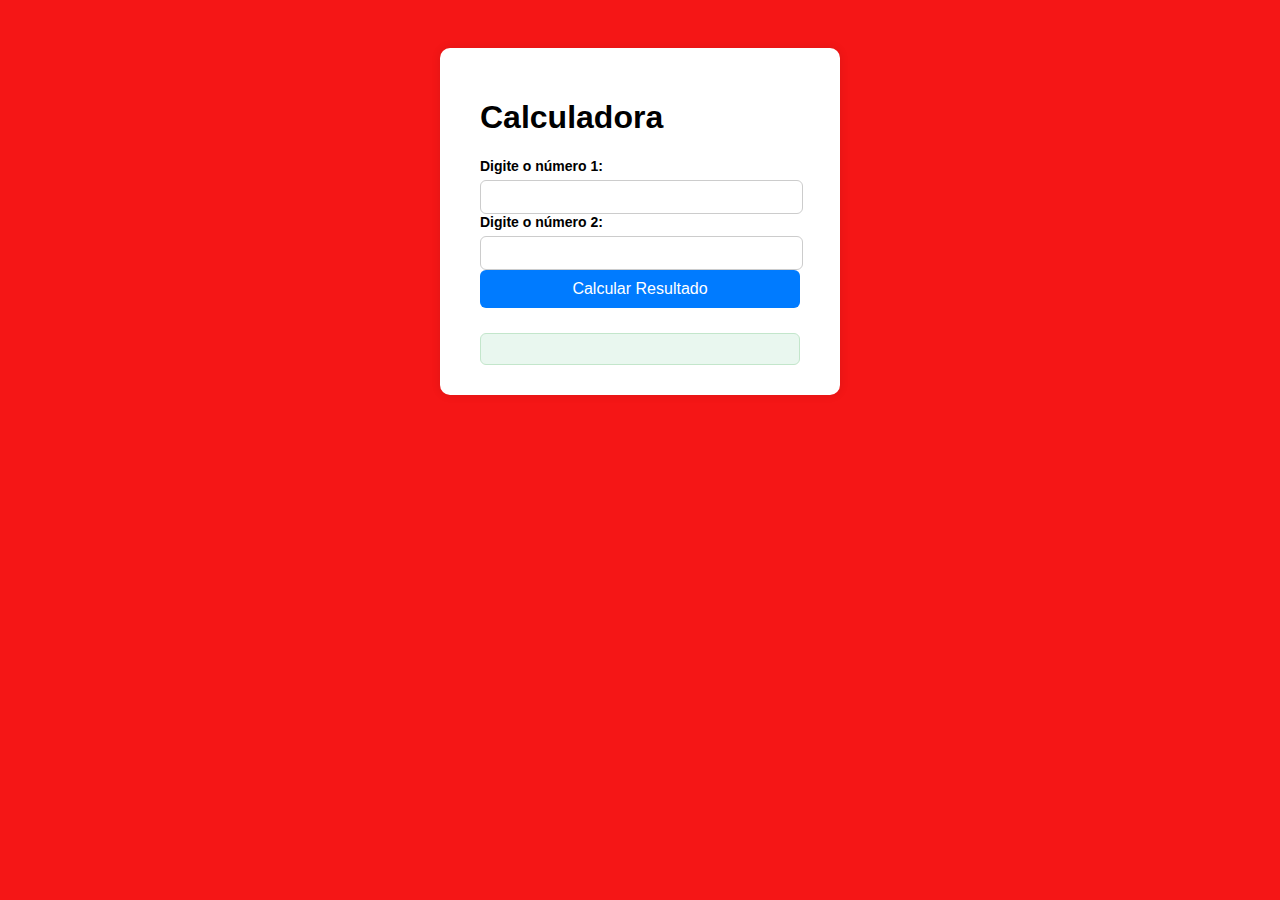
<file: index.html>
<!DOCTYPE html>
<html lang="pt-BR">
  <head>
    <title>Calculadora</title>
    <link rel="stylesheet" href="styles.css" />
  </head>
  <body>
      <div class="container">
        <h1 class="title">Calculadora</h1>
        <Label>Digite o número 1: </Label>
        <input type="number" id="num1"/>
        <Label>Digite o número 2: </Label>
        <input type="number" id="num2" />
        <button onclick="calcularResultado()">Calcular Resultado</button>
        <div id="resultado">
          
        </div>
      </div>
  </body>
</html>
</file>
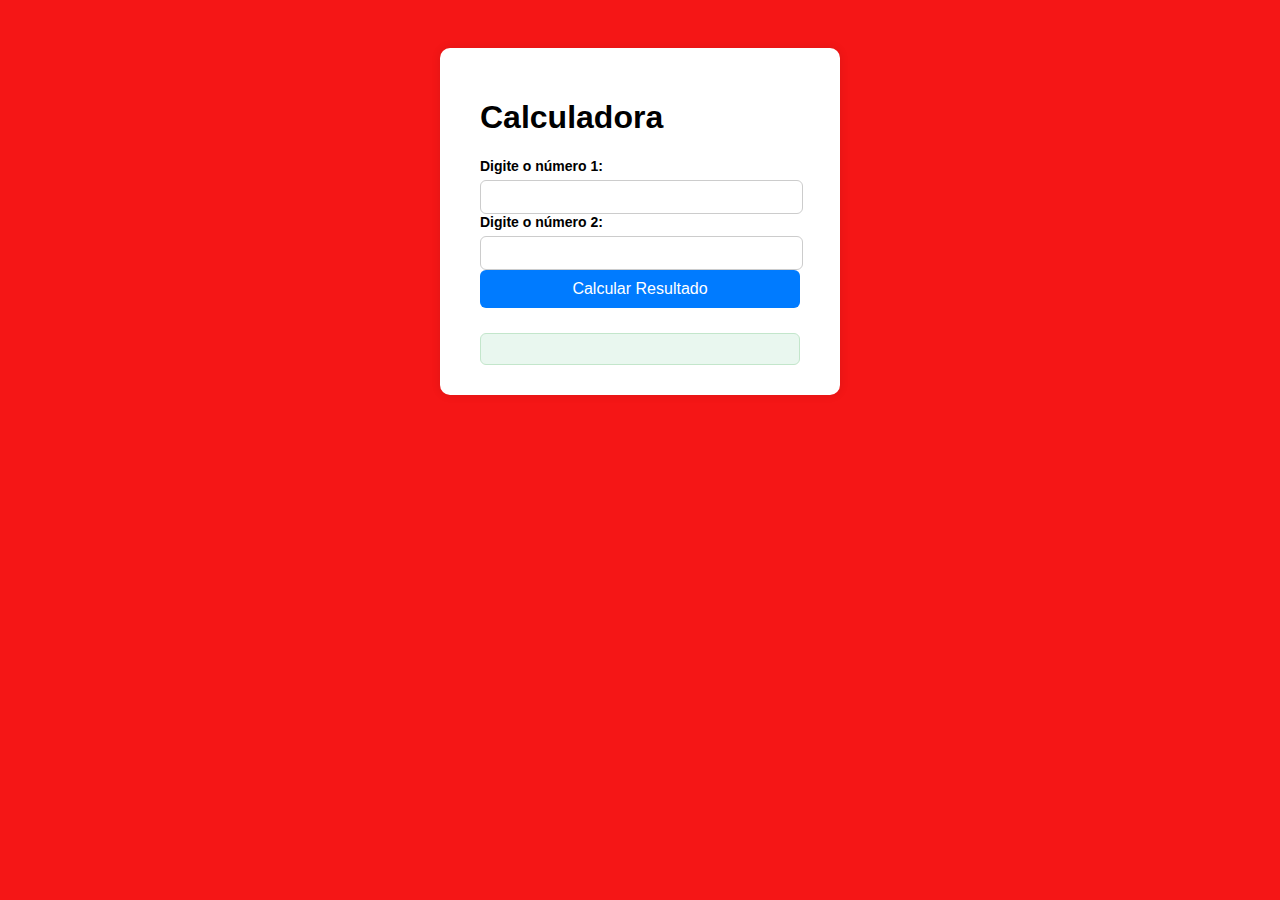
<file: index (4).html>
<!DOCTYPE html>
<html lang="pt-BR">
  <head>
    <title>Calculadora</title>
    <link rel="stylesheet" href="styles.css" />
  </head>
  <body>
      <div class="container">
        <h1 class="title">Calculadora</h1>
        <Label>Digite o número 1: </Label>
        <input type="number" id="num1"/>
        <Label>Digite o número 2: </Label>
        <input type="number" id="num2" />
        <button onclick="calcularResultado()">Calcular Resultado</button>
        <div id="resultado"></div>
        <div id="resultadodiv"></div>
        <div id="resultadomulti"></div>
        <div id="resultadosub"></div>
      </div>
      <script src="script.js"></script>
  </body>
</html>
</file>
<file: styles.css>
body{
  font-family: Arial, Sans-Serif;
  background: #f51616;
  padding: 40px;
  display: flex;
  justify-content: center;
}

.container{
  background-color: #fff;
  padding: 30px 40px;
  border-radius: 10px;
  width: 320px;
  box-shadow: 0 0 10px rgba(0, 0, 0, 0.1);
}

label{
  display: block;
  font-size: 14px;
  font-weight: bold;
  color: #000;
  margin-bottom: 6px;
}

input[type="number"]{
  width: 94%;
  padding: 8px 10px;
  border:1px solid #ccc;
  border-radius: 6px;
  font-size: 14px;
}
button{
  width: 100%;
  padding: 10px;
  background-color: #007bff;
  border: none;
  color: white;
  font-size:16px;
  border-radius: 6px;
  cursor:pointer;
}

button:hover{
  background-color: #0056b3;
}

#resultado{
  margin-top: 25px;
  padding: 15px;
  background-color: #e9f7ef;
  border:1px solid #c3e6cb;
  border-radius: 6px;
  color:#155724;
  font-size:18px;
  text-align: center;
}
</file>
